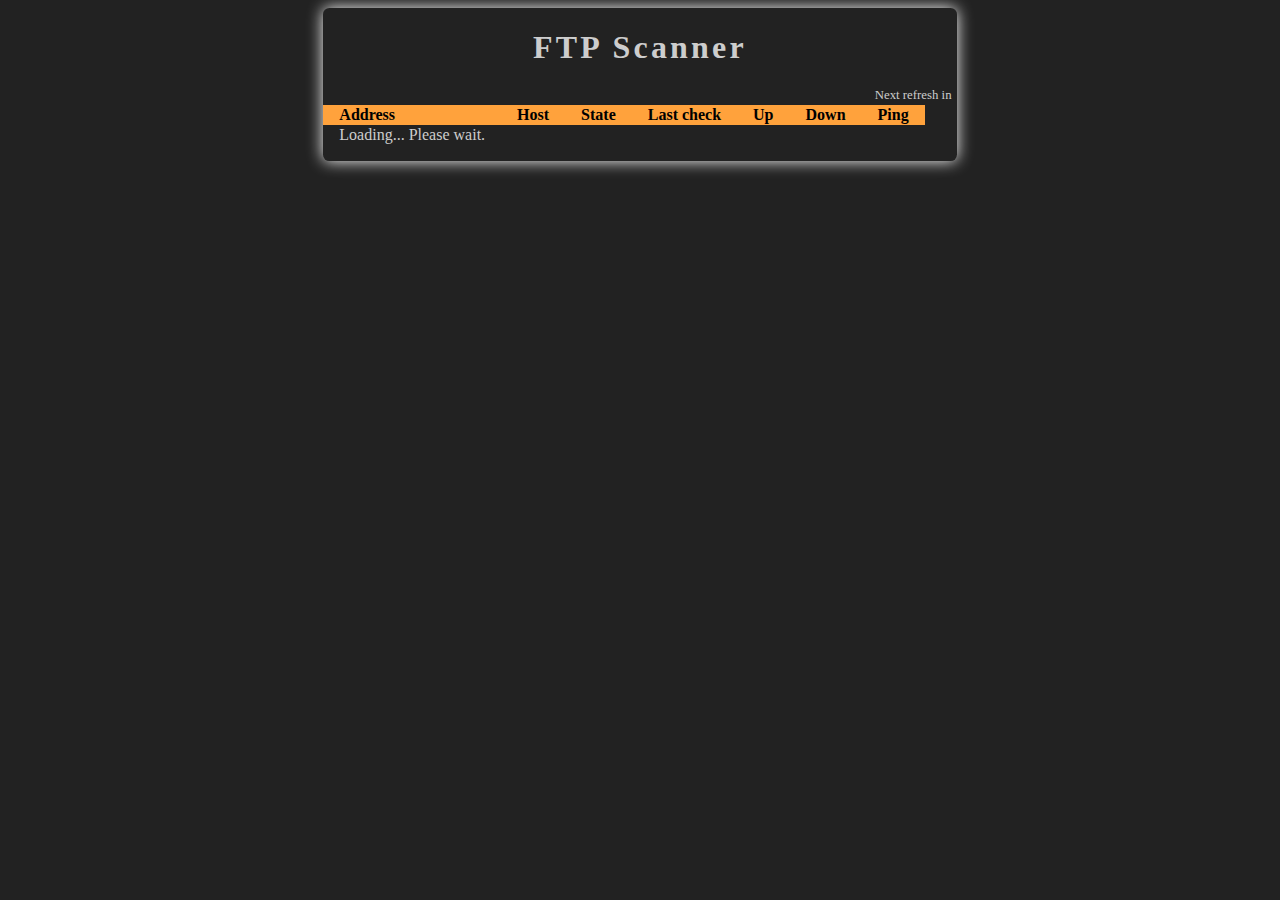
<file: client/index.html>
<!DOCTYPE html>
<head>
  <title>FTP Scanner</title>
 		<link rel="stylesheet" media="screen" type="text/css" title="Default" href="style.css" />
  <script type="text/javascript" src="jquery.js"></script>
  <script type="text/javascript" src="tablesorter.js"></script>
  <script type="text/javascript">
    JSON_URL = "servers.json";
    REFRESH = 300;

    $(document).ready(function() {
        $('#servers').tablesorter({
          debug: true,
          headers: {0: {sorter: 'url'}},
          sortList: [[2,1], [3,0], [4,0]]
          });
        get_data();

        timer();
        setInterval(timer, 1000);
      });

    remaining = REFRESH;
    timer = function () {
      if (remaining == 0) {
        remaining = REFRESH;
        get_data();
      }
      $("#counter").html(remaining);
      remaining -= 1;
    }

    get_data = function () {
      var items = [];

      $.getJSON(JSON_URL, function (data) {
        $.each(data.servers, function(id) {
          var line = [];

          var push = function (id, content) {
            line.push('<td id="' + id + '">' + content + '</td>');
          }
          // Flush the table
          $('#servers tbody').empty();

          // Handle clickable address column
          push('address', '<a href="ftp://' + data.servers[id]['address'] +
            '/">' + data.servers[id]['address'] + '</a>');
          delete data.servers[id]['address'];

          push('host', data.servers[id]['host']);
          delete data.servers[id]['host'];

          push('status', data.servers[id]['status']);
          delete data.servers[id]['status'];

          push('check_last', humanTime(data.servers[id]['check_last']));
          delete data.servers[id]['check_last'];

          push('up_number', data.servers[id]['up_number']);
          delete data.servers[id]['up_number'];

          push('down_number', data.servers[id]['down_number']);
          delete data.servers[id]['down_number'];

          push('ping', data.servers[id]['ping'] + ' ms');
          delete data.servers[id]['ping'];

          // Others columns
          //$.each(data.servers[id], function(key, value) {
          //  line.push('<td id="' + key + '">' + value + '</td>');
          //});

          // Push the line to items
          items.push('<tr>' + line.join('') + '</tr>');
        });

        // Add items to the table
        $('#servers tbody').append(items.join(''));

        // Trigger update event so tablesorter will sort the table again
        $('#servers').trigger('update');
      });
    }

    // Take a unix timestamp and return a string expressing the time difference
    // with now.
    humanTime = function(timestamp) {
      var s = Math.abs(Math.round(new Date().getTime() / 1000) - timestamp);
      if (60 > s) return "1 min";
      s = Math.round(s / 60);
      if (60 > s) return s + " min";
      s = Math.round(s / 60);
      if (24 > s) return s + " h";
      s = Math.round(s / 24);
      return s + " d";
    }

  </script>
</head>
<body>
  <div id="content">
    <h1>FTP Scanner</h1>
    <table id="servers" class="tablesorter">
      <thead>
        <tr>
          <th>Address</th>
          <th>Host</th>
          <th>State</th>
          <th>Last check</th>
          <th>Up</th>
          <th>Down</th>
          <th>Ping</th>
        </tr>
      </thead>
      <div id="refresh">Next refresh in <span id="counter"></span></div>
      <tbody>
        <tr><td>Loading... Please wait.<td><td></td><td></td><td></td><td></td><td></td><td></td></tr>
      </tbody>
    </table>
  </div>
</body>
</html>
<!-- vim: set ts=2 sts=2 sw=2 et :
</file>
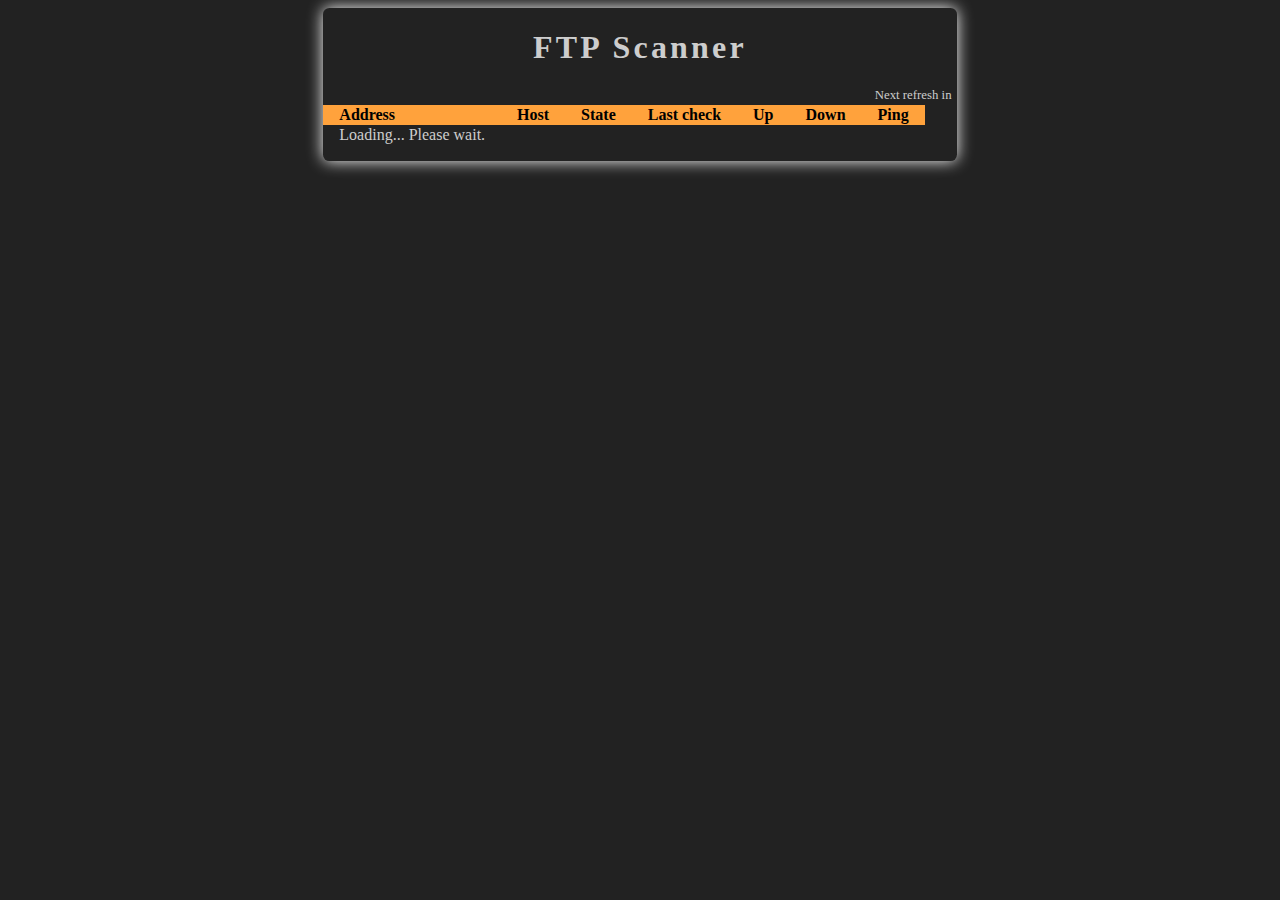
<file: app/static/index.html>
<!DOCTYPE html>
<head>
  <title>FTP Scanner</title>
 		<link rel="stylesheet" media="screen" type="text/css" title="Default" href="style.css" />
  <script type="text/javascript" src="jquery.js"></script>
  <script type="text/javascript" src="tablesorter.js"></script>
  <script type="text/javascript">
    JSON_URL = "/servers";
    REFRESH = 300;

    $(document).ready(function() {
        $('#servers').tablesorter({
          debug: true,
          headers: {0: {sorter: 'url'}},
          sortList: [[2,1], [3,0], [4,0]]
          });
        get_data();

        timer();
        setInterval(timer, 1000);
      });

    remaining = REFRESH;
    timer = function () {
      if (remaining == 0) {
        remaining = REFRESH;
        get_data();
      }
      $("#counter").html(remaining);
      remaining -= 1;
    }

    get_data = function () {
      var items = [];

      $.getJSON(JSON_URL, function (data) {
        $.each(data.servers, function(id) {
          var line = [];

          var push = function (id, content) {
            line.push('<td id="' + id + '">' + content + '</td>');
          }
          // Flush the table
          $('#servers tbody').empty();

          // Handle clickable address column
          push('address', '<a href="ftp://' + data.servers[id]['address'] +
            '/">' + data.servers[id]['address'] + '</a>');
          delete data.servers[id]['address'];

          push('host', data.servers[id]['host']);
          delete data.servers[id]['host'];

          push('status', data.servers[id]['status']);
          delete data.servers[id]['status'];

          push('check_last', humanTime(data.servers[id]['check_last']));
          delete data.servers[id]['check_last'];

          push('up_number', data.servers[id]['up_number']);
          delete data.servers[id]['up_number'];

          push('down_number', data.servers[id]['down_number']);
          delete data.servers[id]['down_number'];

          push('ping', data.servers[id]['ping'] + ' ms');
          delete data.servers[id]['ping'];

          // Others columns
          //$.each(data.servers[id], function(key, value) {
          //  line.push('<td id="' + key + '">' + value + '</td>');
          //});

          // Push the line to items
          items.push('<tr>' + line.join('') + '</tr>');
        });

        // Add items to the table
        $('#servers tbody').append(items.join(''));

        // Trigger update event so tablesorter will sort the table again
        $('#servers').trigger('update');
      });
    }

    // Take a unix timestamp and return a string expressing the time difference
    // with now.
    humanTime = function(timestamp) {
      var s = Math.abs(Math.round(new Date().getTime() / 1000) - timestamp);
      if (60 > s) return "1 min";
      s = Math.round(s / 60);
      if (60 > s) return s + " min";
      s = Math.round(s / 60);
      if (24 > s) return s + " h";
      s = Math.round(s / 24);
      return s + " d";
    }

  </script>
</head>
<body>
  <div id="content">
    <h1>FTP Scanner</h1>
    <table id="servers" class="tablesorter">
      <thead>
        <tr>
          <th>Address</th>
          <th>Host</th>
          <th>State</th>
          <th>Last check</th>
          <th>Up</th>
          <th>Down</th>
          <th>Ping</th>
        </tr>
      </thead>
      <div id="refresh">Next refresh in <span id="counter"></span></div>
      <tbody>
        <tr><td>Loading... Please wait.<td><td></td><td></td><td></td><td></td><td></td><td></td></tr>
      </tbody>
    </table>
  </div>
</body>
</html>
<!-- vim: set ts=2 sts=2 sw=2 et :
</file>
<file: client/style.css>
body {
	background-color: #222;
	color: #cdcdcd;
	text-align: center;
}

#content {
	text-align: left;
	display: inline-block;
	box-shadow: 0em 0em 1em #fff;
	border-radius: 0.4em;
}

h1 {
	text-align: center;
	letter-spacing: 0.1em;
}

#refresh {
	text-align: right;
	font-size: 0.8em;
	margin-bottom: 0.2em;
	margin-right: 0.4em;
}

table {
	border-collapse: collapse;
	margin-bottom: 1em;
}

table a {
	text-decoration: none;
	color: #fff;
}

table td {
	padding-right: 15px;
}

thead {
	background-color: #ffa23c;
	color: black;
	cursor: default;
}

th {
	padding-left: 1em;
	padding-right: 1em;
}

th:hover {
	background-color: #ee912b;
}

th:active {
	background-color: #ffa23c;
}

tbody td{
	padding-left: 1em;
	padding-right: 1em;
}
</file>
<file: app/static/style.css>
body {
	background-color: #222;
	color: #cdcdcd;
	text-align: center;
}

#content {
	text-align: left;
	display: inline-block;
	box-shadow: 0em 0em 1em #fff;
	border-radius: 0.4em;
}

h1 {
	text-align: center;
	letter-spacing: 0.1em;
}

#refresh {
	text-align: right;
	font-size: 0.8em;
	margin-bottom: 0.2em;
	margin-right: 0.4em;
}

table {
	border-collapse: collapse;
	margin-bottom: 1em;
}

table a {
	text-decoration: none;
	color: #fff;
}

table td {
	padding-right: 15px;
}

thead {
	background-color: #ffa23c;
	color: black;
	cursor: default;
}

th {
	padding-left: 1em;
	padding-right: 1em;
}

th:hover {
	background-color: #ee912b;
}

th:active {
	background-color: #ffa23c;
}

tbody td{
	padding-left: 1em;
	padding-right: 1em;
}
</file>
